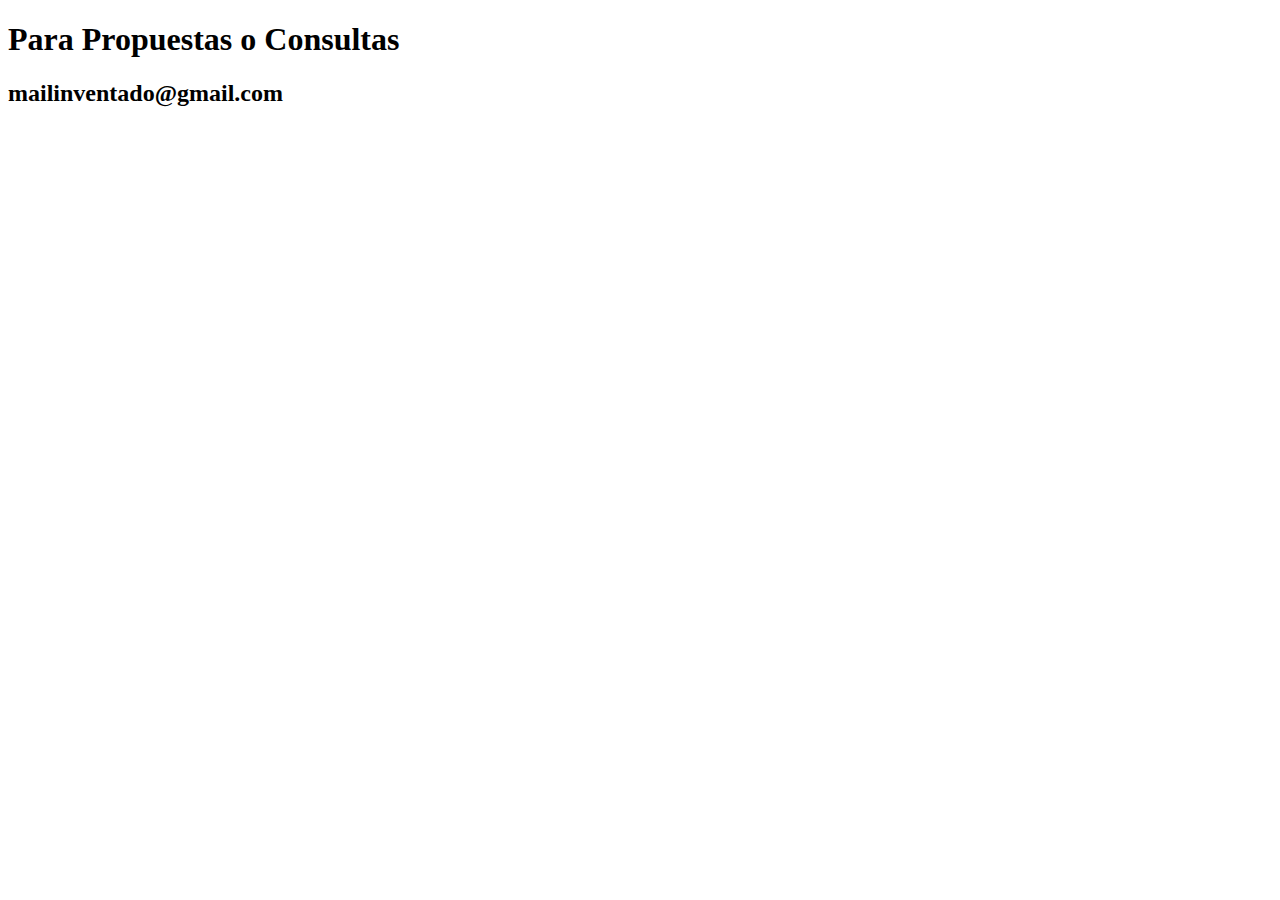
<file: TrabajoFinalZubizarreta/html/contact.html>
<!DOCTYPE html>
<html lang="en">
<head>
    <meta charset="UTF-8">
    <meta name="viewport" content="width=device-width, initial-scale=1.0">
    <title>Contacto</title>
</head>
<body>
    <h1>Para Propuestas o Consultas</h1>
    <h2>mailinventado@gmail.com</h2>
</body>
</html>
</file>
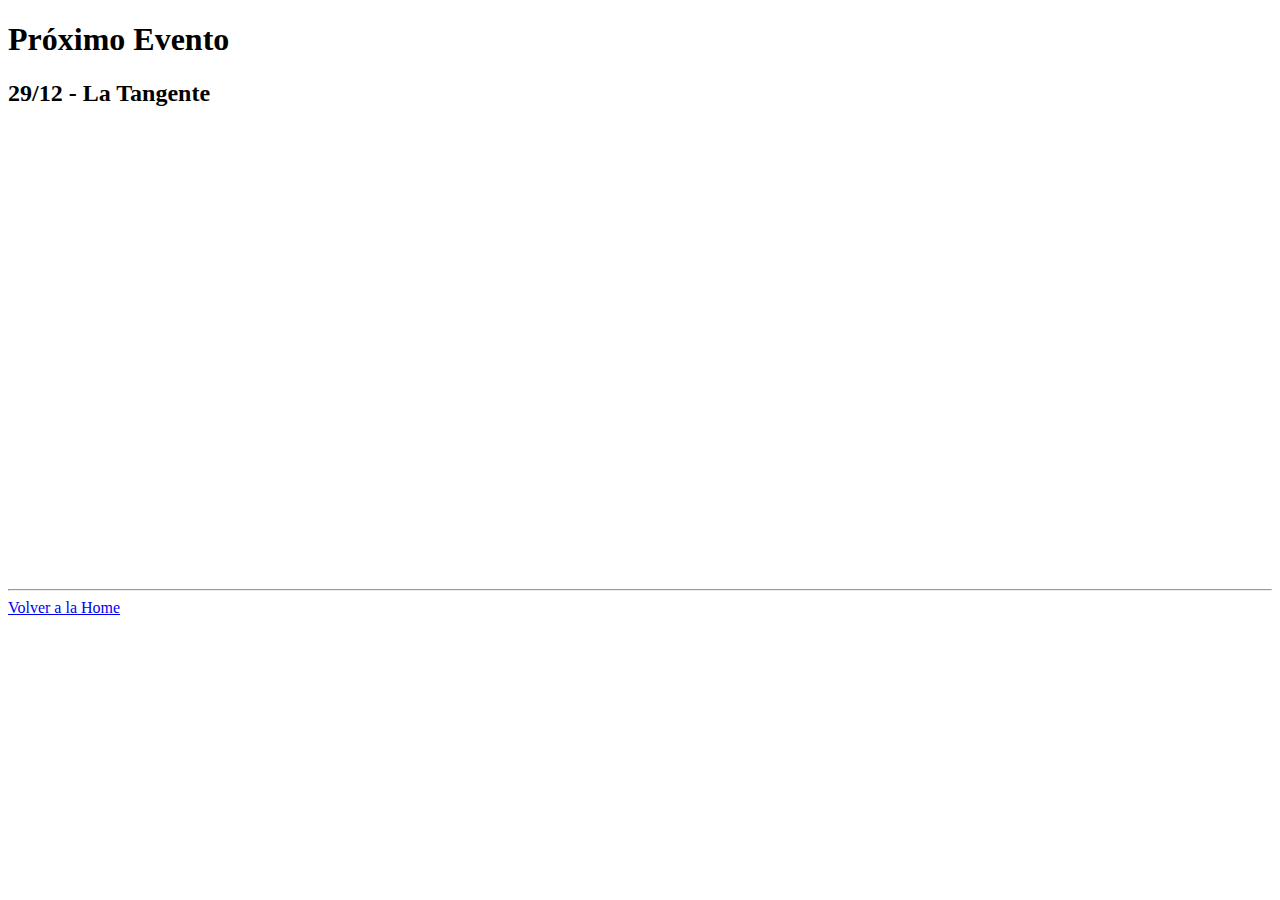
<file: TrabajoFinalZubizarreta/html/dates.html>
<!DOCTYPE html>
<html lang="en">
<head>
    <meta charset="UTF-8">
    <meta name="viewport" content="width=device-width, initial-scale=1.0">
    <link href="https://fonts.googleapis.com/css2?family=Pixelify+Sans&display=swap" rel="stylesheet">
    <title>Fechas en Vivo</title>
</head>
<body>
    <h1>Próximo Evento</h1>
    <h2>29/12 - La Tangente</h2>
    <iframe src="https://www.google.com/maps/embed?pb=!1m14!1m8!1m3!1d13138.78370482203!2d-58.4330206!3d-34.5865598!3m2!1i1024!2i768!4f13.1!3m3!1m2!1s0x95bcb58eb8562087%3A0x5e85dce53c82bac6!2sLa%20Tangente!5e0!3m2!1ses!2sar!4v1700717719584!5m2!1ses!2sar" width="600" height="450" style="border:0;" allowfullscreen="" loading="lazy" referrerpolicy="no-referrer-when-downgrade"></iframe>
    <hr>
    <a href="index.html">Volver a la Home</a>
</body>
</html>
</file>
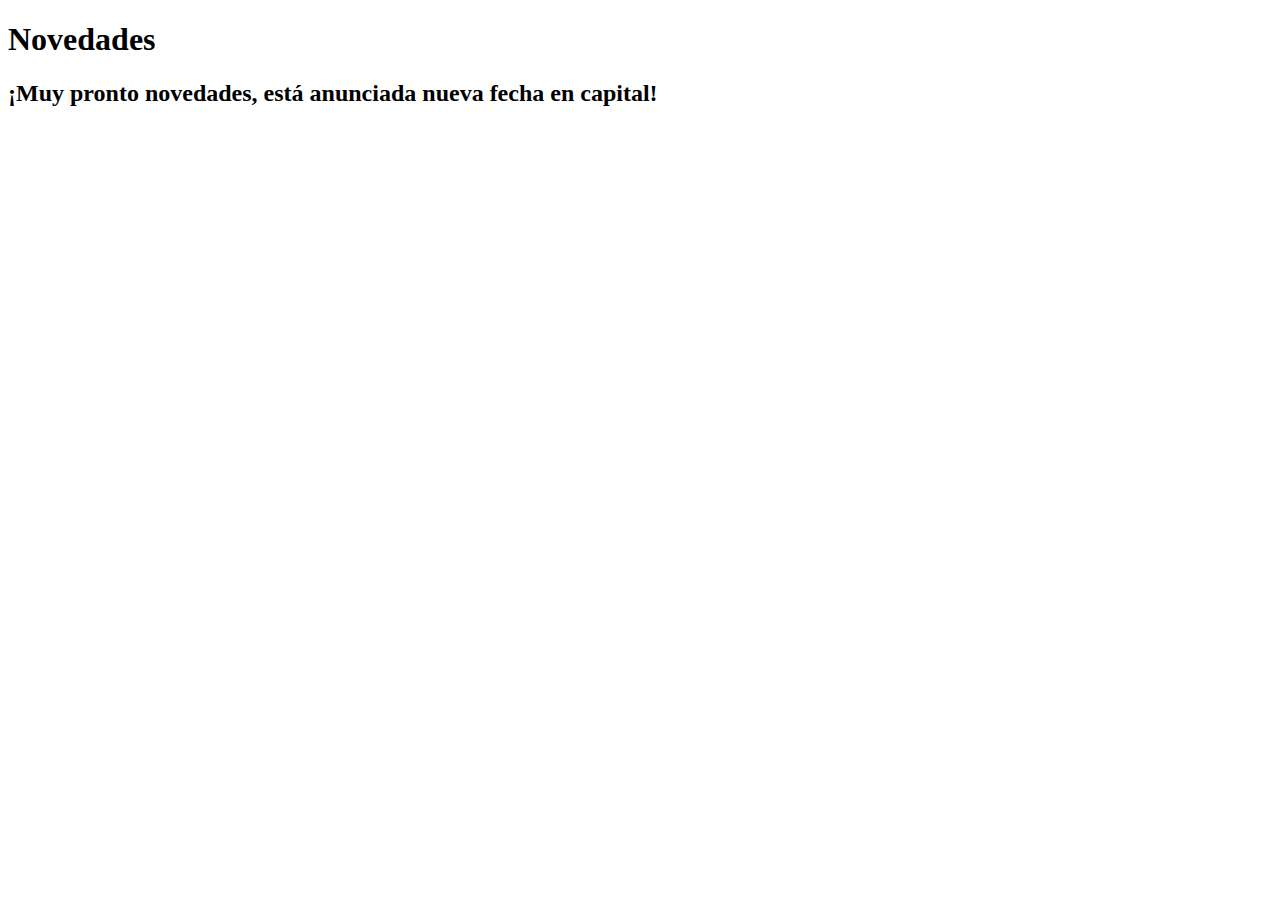
<file: TrabajoFinalZubizarreta/html/news.html>
<!DOCTYPE html>
<html lang="en">
<head>
    <meta charset="UTF-8">
    <meta name="viewport" content="width=device-width, initial-scale=1.0">
    <title>Noticias</title>
</head>
<body>
    <h1>Novedades</h1>
    <h2>¡Muy pronto novedades, está anunciada nueva fecha en capital!</h2>
</body>
</html>
</file>
